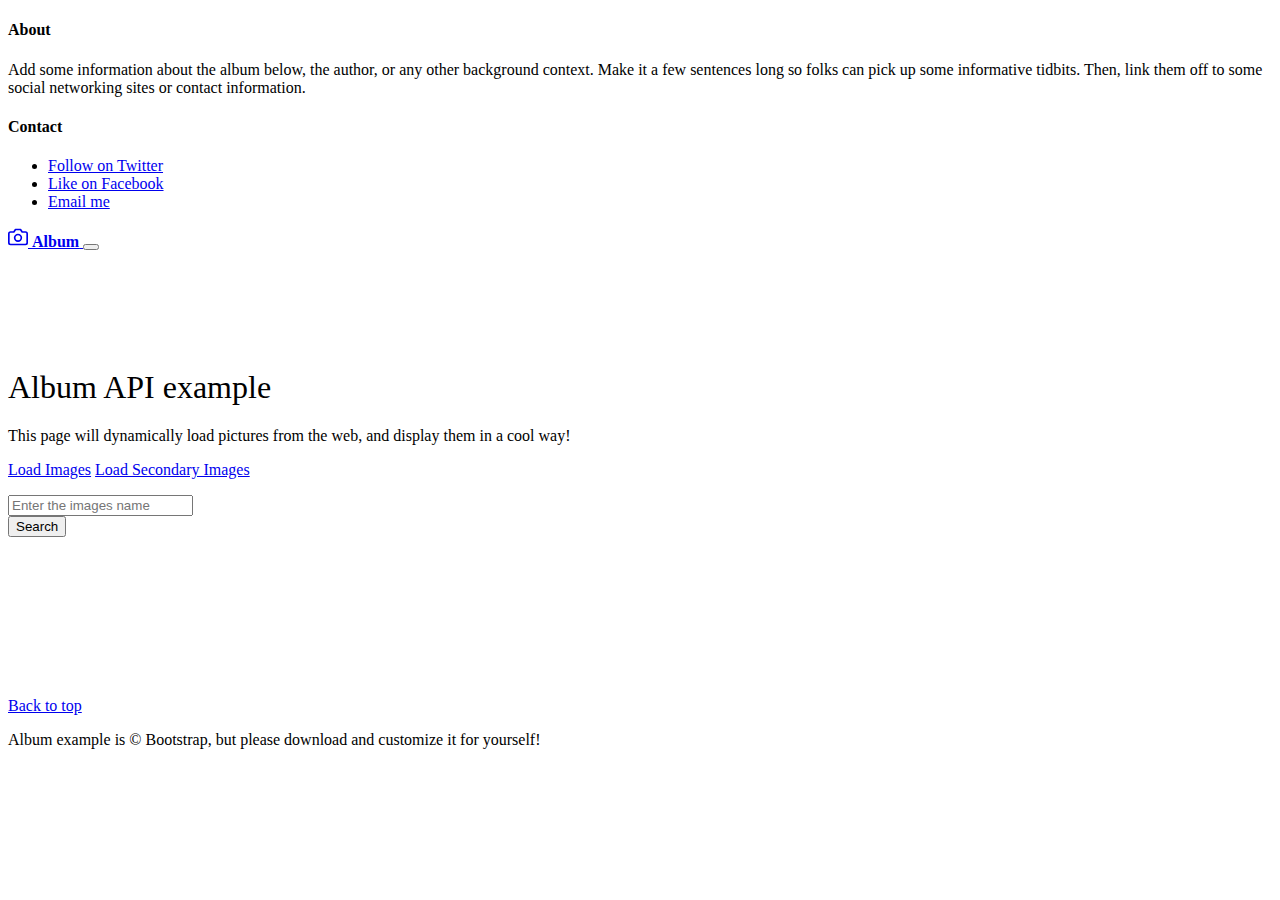
<file: index.html>
<!-- @format -->

<!DOCTYPE html>
<html lang="en">
  <head>
    <!--
        PICTURE ALBUM EXERCISE

        Starting from the current bootstrap layout, implement as many of the following features as you can:

        First of all: 
        Register on pexels to retrieve your API key: https://www.pexels.com/api/new/

        the key, once acquired, needs to go into the headers of your HTTP request with a property of 
        
        {Authorization: "Bearer [YOUR API KEY]"}
        
        this should be enough for you to make your GET request successfully


        1) When pressing on Load Images button, load the pictures from https://api.pexels.com/v1/search?query=[your-query]
        2) When pressing on Load Seconday Images, load the pictures from https://api.pexels.com/v1/search?query=[your-secondary-query]
        3) The Edit button should be replaced with a "Hide" button. 
        4) When the hide button is pressed, the whole picture card should disappear.
        5) Replace the "9 mins" string in the card template with the ID of the Image
        6) Add in the "jumbotron" a search field. Use the value of the search field to search new images and replace the existing ones.
        
        
        [EXTRA]
        7) After every button is pressed, display an alert for 5 seconds the result of the operation (es.: 20 images loaded)
        8) Handle API errors gracefully, using alert components with the message inside
        9) Add at the bottom of the page a carousel with "forest" images loaded by another API call
        10) When the user clicks on the "VIEW" button inside the Card, open the specified image in a modal view

        [EVEN MORE EXTRA]
        11) Use the map method to create from your pexel's response object an array containing just the url strings
        12) Use filter to modify the result of the api call to filter only images from some specific authors only ( you can choose which ones)
        // YOU CAN SKIP THIS 13) Use the reduce method on the results array to sum up all the id numbers in a single one



        [HINT]
        You can replace the images src for making your pictures appear on button click or you can use template literals to re-create all the cards from scratch.
        Use arrow functions to practice them

        API Docs: 
      
        Documentation for authenticating to the pexels APIs: https://www.pexels.com/api/documentation/?language=javascript#authorization
        Documentation for the search endpoint: https://www.pexels.com/api/documentation/?language=javascript#photos-search
      -->
    <meta charset="utf-8" />
    <meta
      name="viewport"
      content="width=device-width, initial-scale=1, shrink-to-fit=no"
    />
    <meta name="description" content="" />
    <meta
      name="author"
      content="Mark Otto, Jacob Thornton, and Bootstrap contributors"
    />
    <meta name="generator" content="Jekyll v3.8.5" />
    <title>Album example · Bootstrap</title>

    <link
      rel="canonical"
      href="https://getbootstrap.com/docs/4.3/examples/album/"
    />

    <link
      rel="stylesheet"
      href="https://cdn.jsdelivr.net/npm/bootstrap@4.6.0/dist/css/bootstrap.min.css"
      integrity="sha384-B0vP5xmATw1+K9KRQjQERJvTumQW0nPEzvF6L/Z6nronJ3oUOFUFpCjEUQouq2+l"
      crossorigin="anonymous"
    />

    <link rel="stylesheet" href="style.css" />
  </head>
  <body>
    <header>
      <div class="collapse bg-dark" id="navbarHeader">
        <div class="container">
          <div class="row">
            <div class="col-sm-8 col-md-7 py-4">
              <h4 class="text-white">About</h4>
              <p class="text-muted">
                Add some information about the album below, the author, or any
                other background context. Make it a few sentences long so folks
                can pick up some informative tidbits. Then, link them off to
                some social networking sites or contact information.
              </p>
            </div>
            <div class="col-sm-4 offset-md-1 py-4">
              <h4 class="text-white">Contact</h4>
              <ul class="list-unstyled">
                <li><a href="#" class="text-white">Follow on Twitter</a></li>
                <li><a href="#" class="text-white">Like on Facebook</a></li>
                <li><a href="#" class="text-white">Email me</a></li>
              </ul>
            </div>
          </div>
        </div>
      </div>
      <div class="navbar navbar-dark bg-dark shadow-sm">
        <div class="container d-flex justify-content-between">
          <a href="#" class="navbar-brand d-flex align-items-center">
            <svg
              xmlns="http://www.w3.org/2000/svg"
              width="20"
              height="20"
              fill="none"
              stroke="currentColor"
              stroke-linecap="round"
              stroke-linejoin="round"
              stroke-width="2"
              aria-hidden="true"
              class="mr-2"
              viewBox="0 0 24 24"
              focusable="false"
            >
              <path
                d="M23 19a2 2 0 0 1-2 2H3a2 2 0 0 1-2-2V8a2 2 0 0 1 2-2h4l2-3h6l2 3h4a2 2 0 0 1 2 2z"
              />
              <circle cx="12" cy="13" r="4" />
            </svg>
            <strong>Album</strong>
          </a>
          <button
            class="navbar-toggler"
            type="button"
            data-toggle="collapse"
            data-target="#navbarHeader"
            aria-controls="navbarHeader"
            aria-expanded="false"
            aria-label="Toggle navigation"
          >
            <span class="navbar-toggler-icon"></span>
          </button>
        </div>
      </div>
    </header>

    <main role="main">
      <section class="jumbotron text-center">
        <div class="container">
          <h1 class="jumbotron-heading">Album API example</h1>
          <p class="lead text-muted">
            This page will dynamically load pictures from the web, and display
            them in a cool way!
          </p>
          <p>
            <a
              href="#"
              onclick="loadImages('animals')"
              class="btn btn-primary my-2"
              >Load Images</a
            >
            <a
              href="#"
              onclick="loadImages('forest')"
              class="btn btn-secondary my-2"
              >Load Secondary Images</a
            >
          </p>
          <div class="input-group mb-3">
            <input
              type="text"
              class="form-control"
              placeholder="Enter the images name"
              aria-label="Recipient's username"
              aria-describedby="button-addon2"
            />
            <div class="input-group-append">
              <button
                class="btn btn-outline-secondary"
                type="button"
                id="button-addon2"
              >
                Search
              </button>
            </div>
          </div>
        </div>
      </section>

      <div class="album py-5 bg-light">
        <div class="container">
          <div class="row">
            <!-- <div class="col-md-4">
              <div class="card mb-4 shadow-sm">
                <svg
                  class="bd-placeholder-img card-img-top"
                  width="100%"
                  height="225"
                  xmlns="http://www.w3.org/2000/svg"
                  preserveAspectRatio="xMidYMid slice"
                  focusable="false"
                  role="img"
                  aria-label="Placeholder: Thumbnail"
                >
                  <title>Placeholder</title>
                  <rect width="100%" height="100%" fill="#55595c" />
                  <text x="50%" y="50%" fill="#eceeef" dy=".3em">
                    Thumbnail
                  </text>
                </svg>
                <div class="card-body">
                  <p class="card-text">
                    This is a wider card with supporting text below as a natural
                    lead-in to additional content. This content is a little bit
                    longer.
                  </p>
                  <div
                    class="d-flex justify-content-between align-items-center"
                  >
                    <div class="btn-group">
                      <button
                        type="button"
                        class="btn btn-sm btn-outline-secondary"
                      >
                        View
                      </button>
                      <button
                        type="button"
                        class="btn btn-sm btn-outline-secondary"
                      >
                        Edit
                      </button>
                    </div>
                    <small class="text-muted">9 mins</small>
                  </div>
                </div>
              </div>
            </div>
            <div class="col-md-4">
              <div class="card mb-4 shadow-sm">
                <svg
                  class="bd-placeholder-img card-img-top"
                  width="100%"
                  height="225"
                  xmlns="http://www.w3.org/2000/svg"
                  preserveAspectRatio="xMidYMid slice"
                  focusable="false"
                  role="img"
                  aria-label="Placeholder: Thumbnail"
                >
                  <title>Placeholder</title>
                  <rect width="100%" height="100%" fill="#55595c" />
                  <text x="50%" y="50%" fill="#eceeef" dy=".3em">
                    Thumbnail
                  </text>
                </svg>
                <div class="card-body">
                  <p class="card-text">
                    This is a wider card with supporting text below as a natural
                    lead-in to additional content. This content is a little bit
                    longer.
                  </p>
                  <div
                    class="d-flex justify-content-between align-items-center"
                  >
                    <div class="btn-group">
                      <button
                        type="button"
                        class="btn btn-sm btn-outline-secondary"
                      >
                        View
                      </button>
                      <button
                        type="button"
                        class="btn btn-sm btn-outline-secondary"
                      >
                        Edit
                      </button>
                    </div>
                    <small class="text-muted">9 mins</small>
                  </div>
                </div>
              </div>
            </div>
            <div class="col-md-4">
              <div class="card mb-4 shadow-sm">
                <svg
                  class="bd-placeholder-img card-img-top"
                  width="100%"
                  height="225"
                  xmlns="http://www.w3.org/2000/svg"
                  preserveAspectRatio="xMidYMid slice"
                  focusable="false"
                  role="img"
                  aria-label="Placeholder: Thumbnail"
                >
                  <title>Placeholder</title>
                  <rect width="100%" height="100%" fill="#55595c" />
                  <text x="50%" y="50%" fill="#eceeef" dy=".3em">
                    Thumbnail
                  </text>
                </svg>
                <div class="card-body">
                  <p class="card-text">
                    This is a wider card with supporting text below as a natural
                    lead-in to additional content. This content is a little bit
                    longer.
                  </p>
                  <div
                    class="d-flex justify-content-between align-items-center"
                  >
                    <div class="btn-group">
                      <button
                        type="button"
                        class="btn btn-sm btn-outline-secondary"
                      >
                        View
                      </button>
                      <button
                        type="button"
                        class="btn btn-sm btn-outline-secondary"
                      >
                        Edit
                      </button>
                    </div>
                    <small class="text-muted">9 mins</small>
                  </div>
                </div>
              </div>
            </div>

            <div class="col-md-4">
              <div class="card mb-4 shadow-sm">
                <svg
                  class="bd-placeholder-img card-img-top"
                  width="100%"
                  height="225"
                  xmlns="http://www.w3.org/2000/svg"
                  preserveAspectRatio="xMidYMid slice"
                  focusable="false"
                  role="img"
                  aria-label="Placeholder: Thumbnail"
                >
                  <title>Placeholder</title>
                  <rect width="100%" height="100%" fill="#55595c" />
                  <text x="50%" y="50%" fill="#eceeef" dy=".3em">
                    Thumbnail
                  </text>
                </svg>
                <div class="card-body">
                  <p class="card-text">
                    This is a wider card with supporting text below as a natural
                    lead-in to additional content. This content is a little bit
                    longer.
                  </p>
                  <div
                    class="d-flex justify-content-between align-items-center"
                  >
                    <div class="btn-group">
                      <button
                        type="button"
                        class="btn btn-sm btn-outline-secondary"
                      >
                        View
                      </button>
                      <button
                        type="button"
                        class="btn btn-sm btn-outline-secondary"
                      >
                        Edit
                      </button>
                    </div>
                    <small class="text-muted">9 mins</small>
                  </div>
                </div>
              </div>
            </div>
            <div class="col-md-4">
              <div class="card mb-4 shadow-sm">
                <svg
                  class="bd-placeholder-img card-img-top"
                  width="100%"
                  height="225"
                  xmlns="http://www.w3.org/2000/svg"
                  preserveAspectRatio="xMidYMid slice"
                  focusable="false"
                  role="img"
                  aria-label="Placeholder: Thumbnail"
                >
                  <title>Placeholder</title>
                  <rect width="100%" height="100%" fill="#55595c" />
                  <text x="50%" y="50%" fill="#eceeef" dy=".3em">
                    Thumbnail
                  </text>
                </svg>
                <div class="card-body">
                  <p class="card-text">
                    This is a wider card with supporting text below as a natural
                    lead-in to additional content. This content is a little bit
                    longer.
                  </p>
                  <div
                    class="d-flex justify-content-between align-items-center"
                  >
                    <div class="btn-group">
                      <button
                        type="button"
                        class="btn btn-sm btn-outline-secondary"
                      >
                        View
                      </button>
                      <button
                        type="button"
                        class="btn btn-sm btn-outline-secondary"
                      >
                        Edit
                      </button>
                    </div>
                    <small class="text-muted">9 mins</small>
                  </div>
                </div>
              </div>
            </div>
            <div class="col-md-4">
              <div class="card mb-4 shadow-sm">
                <svg
                  class="bd-placeholder-img card-img-top"
                  width="100%"
                  height="225"
                  xmlns="http://www.w3.org/2000/svg"
                  preserveAspectRatio="xMidYMid slice"
                  focusable="false"
                  role="img"
                  aria-label="Placeholder: Thumbnail"
                >
                  <title>Placeholder</title>
                  <rect width="100%" height="100%" fill="#55595c" />
                  <text x="50%" y="50%" fill="#eceeef" dy=".3em">
                    Thumbnail
                  </text>
                </svg>
                <div class="card-body">
                  <p class="card-text">
                    This is a wider card with supporting text below as a natural
                    lead-in to additional content. This content is a little bit
                    longer.
                  </p>
                  <div
                    class="d-flex justify-content-between align-items-center"
                  >
                    <div class="btn-group">
                      <button
                        type="button"
                        class="btn btn-sm btn-outline-secondary"
                      >
                        View
                      </button>
                      <button
                        type="button"
                        class="btn btn-sm btn-outline-secondary"
                      >
                        Edit
                      </button>
                    </div>
                    <small class="text-muted">9 mins</small>
                  </div>
                </div>
              </div>
            </div>

            <div class="col-md-4">
              <div class="card mb-4 shadow-sm">
                <svg
                  class="bd-placeholder-img card-img-top"
                  width="100%"
                  height="225"
                  xmlns="http://www.w3.org/2000/svg"
                  preserveAspectRatio="xMidYMid slice"
                  focusable="false"
                  role="img"
                  aria-label="Placeholder: Thumbnail"
                >
                  <title>Placeholder</title>
                  <rect width="100%" height="100%" fill="#55595c" />
                  <text x="50%" y="50%" fill="#eceeef" dy=".3em">
                    Thumbnail
                  </text>
                </svg>
                <div class="card-body">
                  <p class="card-text">
                    This is a wider card with supporting text below as a natural
                    lead-in to additional content. This content is a little bit
                    longer.
                  </p>
                  <div
                    class="d-flex justify-content-between align-items-center"
                  >
                    <div class="btn-group">
                      <button
                        type="button"
                        class="btn btn-sm btn-outline-secondary"
                      >
                        View
                      </button>
                      <button
                        type="button"
                        class="btn btn-sm btn-outline-secondary"
                      >
                        Edit
                      </button>
                    </div>
                    <small class="text-muted">9 mins</small>
                  </div>
                </div>
              </div>
            </div>
            <div class="col-md-4">
              <div class="card mb-4 shadow-sm">
                <svg
                  class="bd-placeholder-img card-img-top"
                  width="100%"
                  height="225"
                  xmlns="http://www.w3.org/2000/svg"
                  preserveAspectRatio="xMidYMid slice"
                  focusable="false"
                  role="img"
                  aria-label="Placeholder: Thumbnail"
                >
                  <title>Placeholder</title>
                  <rect width="100%" height="100%" fill="#55595c" />
                  <text x="50%" y="50%" fill="#eceeef" dy=".3em">
                    Thumbnail
                  </text>
                </svg>
                <div class="card-body">
                  <p class="card-text">
                    This is a wider card with supporting text below as a natural
                    lead-in to additional content. This content is a little bit
                    longer.
                  </p>
                  <div
                    class="d-flex justify-content-between align-items-center"
                  >
                    <div class="btn-group">
                      <button
                        type="button"
                        class="btn btn-sm btn-outline-secondary"
                      >
                        View
                      </button>
                      <button
                        type="button"
                        class="btn btn-sm btn-outline-secondary"
                      >
                        Edit
                      </button>
                    </div>
                    <small class="text-muted">9 mins</small>
                  </div>
                </div>
              </div>
            </div>
            <div class="col-md-4">
              <div class="card mb-4 shadow-sm">
                <svg
                  class="bd-placeholder-img card-img-top"
                  width="100%"
                  height="225"
                  xmlns="http://www.w3.org/2000/svg"
                  preserveAspectRatio="xMidYMid slice"
                  focusable="false"
                  role="img"
                  aria-label="Placeholder: Thumbnail"
                >
                  <title>Placeholder</title>
                  <rect width="100%" height="100%" fill="#55595c" />
                  <text x="50%" y="50%" fill="#eceeef" dy=".3em">
                    Thumbnail
                  </text>
                </svg>
                <div class="card-body">
                  <p class="card-text">
                    This is a wider card with supporting text below as a natural
                    lead-in to additional content. This content is a little bit
                    longer.
                  </p>
                  <div
                    class="d-flex justify-content-between align-items-center"
                  >
                    <div class="btn-group">
                      <button
                        type="button"
                        class="btn btn-sm btn-outline-secondary"
                      >
                        View
                      </button>
                      <button
                        type="button"
                        class="btn btn-sm btn-outline-secondary"
                      >
                        Edit
                      </button>
                    </div>
                    <small class="text-muted">9 mins</small>
                  </div>
                </div>
              </div>
            </div> -->
          </div>
        </div>
      </div>
    </main>

    <footer class="text-muted">
      <div class="container">
        <p class="float-right">
          <a href="#">Back to top</a>
        </p>
        <p>
          Album example is &copy; Bootstrap, but please download and customize
          it for yourself!
        </p>
      </div>
    </footer>
    <script
      src="https://code.jquery.com/jquery-3.5.1.slim.min.js"
      integrity="sha384-DfXdz2htPH0lsSSs5nCTpuj/zy4C+OGpamoFVy38MVBnE+IbbVYUew+OrCXaRkfj"
      crossorigin="anonymous"
    ></script>
    <script
      src="https://cdn.jsdelivr.net/npm/bootstrap@4.6.0/dist/js/bootstrap.bundle.min.js"
      integrity="sha384-Piv4xVNRyMGpqkS2by6br4gNJ7DXjqk09RmUpJ8jgGtD7zP9yug3goQfGII0yAns"
      crossorigin="anonymous"
    ></script>
    <script src="javascript.js"></script>
  </body>
</html>
</file>
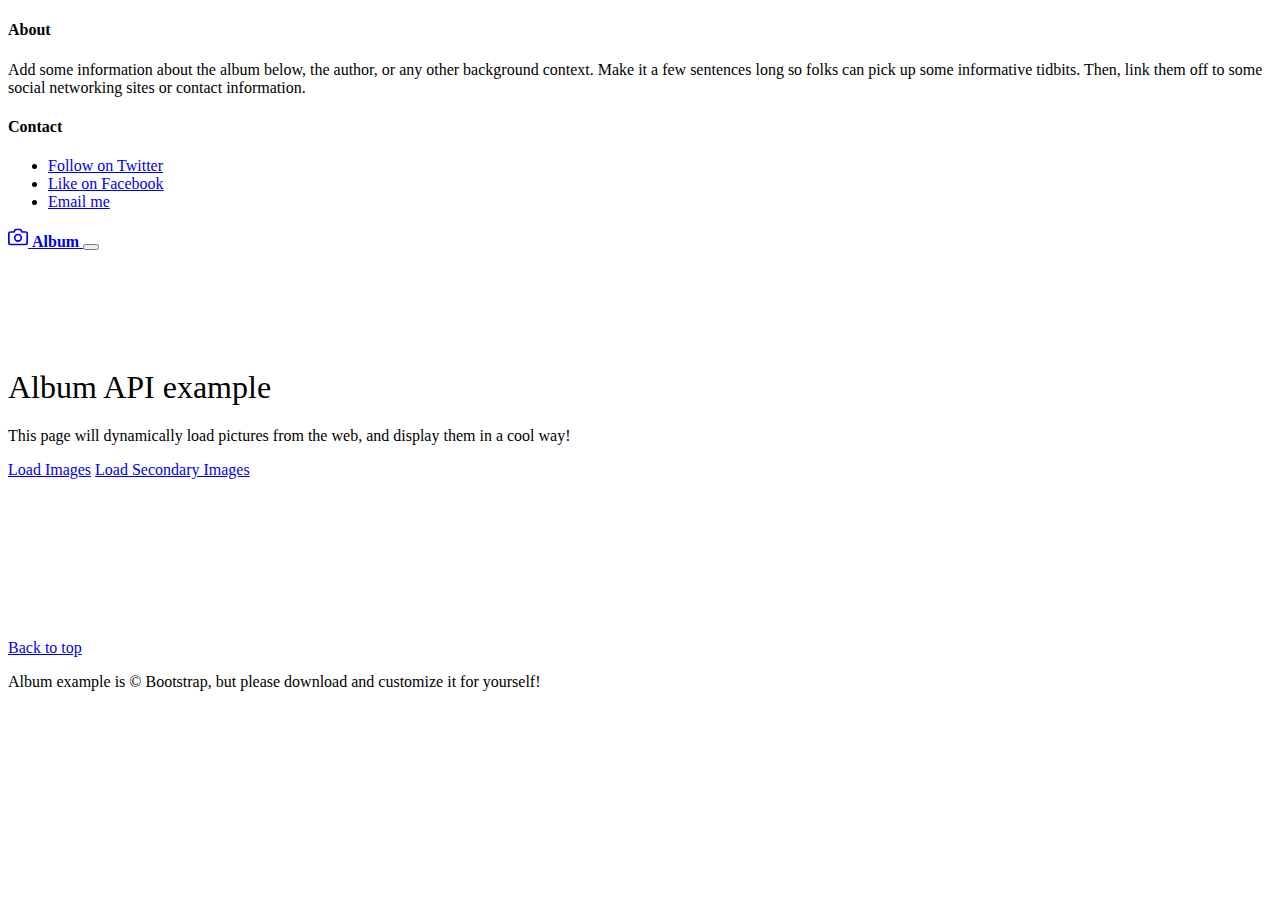
<file: D12-HW-starting-template.html>
<!-- @format -->

<!DOCTYPE html>
<html lang="en">
  <head>
    <!--
        PICTURE ALBUM EXERCISE

        Starting from the current bootstrap layout, implement as many of the following features as you can:

        First of all: 
        Register on pexels to retrieve your API key: https://www.pexels.com/api/new/

        the key, once acquired, needs to go into the headers of your HTTP request with a property of 
        
        {Authorization: "Bearer [YOUR API KEY]"}
        
        this should be enough for you to make your GET request successfully


        1) When pressing on Load Images button, load the pictures from https://api.pexels.com/v1/search?query=[your-query]
        2) When pressing on Load Seconday Images, load the pictures from https://api.pexels.com/v1/search?query=[your-secondary-query]
        3) The Edit button should be replaced with a "Hide" button. 
        4) When the hide button is pressed, the whole picture card should disappear.
        5) Replace the "9 mins" string in the card template with the ID of the Image
        6) Add in the "jumbotron" a search field. Use the value of the search field to search new images and replace the existing ones.
        
        
        [EXTRA]
        7) After every button is pressed, display an alert for 5 seconds the result of the operation (es.: 20 images loaded)
        8) Handle API errors gracefully, using alert components with the message inside
        9) Add at the bottom of the page a carousel with "forest" images loaded by another API call
        10) When the user clicks on the "VIEW" button inside the Card, open the specified image in a modal view

        [EVEN MORE EXTRA]
        11) Use the map method to create from your pexel's response object an array containing just the url strings
        12) Use filter to modify the result of the api call to filter only images from some specific authors only ( you can choose which ones)
        // YOU CAN SKIP THIS 13) Use the reduce method on the results array to sum up all the id numbers in a single one



        [HINT]
        You can replace the images src for making your pictures appear on button click or you can use template literals to re-create all the cards from scratch.
        Use arrow functions to practice them

        API Docs: 
      
        Documentation for authenticating to the pexels APIs: https://www.pexels.com/api/documentation/?language=javascript#authorization
        Documentation for the search endpoint: https://www.pexels.com/api/documentation/?language=javascript#photos-search
      -->
    <meta charset="utf-8" />
    <meta
      name="viewport"
      content="width=device-width, initial-scale=1, shrink-to-fit=no"
    />
    <meta name="description" content="" />
    <meta
      name="author"
      content="Mark Otto, Jacob Thornton, and Bootstrap contributors"
    />
    <meta name="generator" content="Jekyll v3.8.5" />
    <title>Album example · Bootstrap</title>

    <link
      rel="canonical"
      href="https://getbootstrap.com/docs/4.3/examples/album/"
    />

    <link
      rel="stylesheet"
      href="https://cdn.jsdelivr.net/npm/bootstrap@4.6.0/dist/css/bootstrap.min.css"
      integrity="sha384-B0vP5xmATw1+K9KRQjQERJvTumQW0nPEzvF6L/Z6nronJ3oUOFUFpCjEUQouq2+l"
      crossorigin="anonymous"
    />

    <style>
      .jumbotron {
        padding-top: 3rem;
        padding-bottom: 3rem;
        margin-bottom: 0;
        background-color: #fff;
      }
      @media (min-width: 768px) {
        .jumbotron {
          padding-top: 6rem;
          padding-bottom: 6rem;
        }
      }

      .jumbotron p:last-child {
        margin-bottom: 0;
      }

      .jumbotron-heading {
        font-weight: 300;
      }

      .jumbotron .container {
        max-width: 40rem;
      }
      footer {
        padding-top: 3rem;
        padding-bottom: 3rem;
      }

      footer p {
        margin-bottom: 0.25rem;
      }

      .bd-placeholder-img {
        font-size: 1.125rem;
        text-anchor: middle;
        -webkit-user-select: none;
        -moz-user-select: none;
        -ms-user-select: none;
        user-select: none;
      }

      @media (min-width: 768px) {
        .bd-placeholder-img-lg {
          font-size: 3.5rem;
        }
      }
    </style>
  </head>
  <body>
    <header>
      <div class="collapse bg-dark" id="navbarHeader">
        <div class="container">
          <div class="row">
            <div class="col-sm-8 col-md-7 py-4">
              <h4 class="text-white">About</h4>
              <p class="text-muted">
                Add some information about the album below, the author, or any
                other background context. Make it a few sentences long so folks
                can pick up some informative tidbits. Then, link them off to
                some social networking sites or contact information.
              </p>
            </div>
            <div class="col-sm-4 offset-md-1 py-4">
              <h4 class="text-white">Contact</h4>
              <ul class="list-unstyled">
                <li><a href="#" class="text-white">Follow on Twitter</a></li>
                <li><a href="#" class="text-white">Like on Facebook</a></li>
                <li><a href="#" class="text-white">Email me</a></li>
              </ul>
            </div>
          </div>
        </div>
      </div>
      <div class="navbar navbar-dark bg-dark shadow-sm">
        <div class="container d-flex justify-content-between">
          <a href="#" class="navbar-brand d-flex align-items-center">
            <svg
              xmlns="http://www.w3.org/2000/svg"
              width="20"
              height="20"
              fill="none"
              stroke="currentColor"
              stroke-linecap="round"
              stroke-linejoin="round"
              stroke-width="2"
              aria-hidden="true"
              class="mr-2"
              viewBox="0 0 24 24"
              focusable="false"
            >
              <path
                d="M23 19a2 2 0 0 1-2 2H3a2 2 0 0 1-2-2V8a2 2 0 0 1 2-2h4l2-3h6l2 3h4a2 2 0 0 1 2 2z"
              />
              <circle cx="12" cy="13" r="4" />
            </svg>
            <strong>Album</strong>
          </a>
          <button
            class="navbar-toggler"
            type="button"
            data-toggle="collapse"
            data-target="#navbarHeader"
            aria-controls="navbarHeader"
            aria-expanded="false"
            aria-label="Toggle navigation"
          >
            <span class="navbar-toggler-icon"></span>
          </button>
        </div>
      </div>
    </header>

    <main role="main">
      <section class="jumbotron text-center">
        <div class="container">
          <h1 class="jumbotron-heading">Album API example</h1>
          <p class="lead text-muted">
            This page will dynamically load pictures from the web, and display
            them in a cool way!
          </p>
          <p>
            <a href="#" id="btnOne" class="btn btn-primary my-2">Load Images</a>
            <a href="#" id="btnTwo" class="btn btn-secondary my-2"
              >Load Secondary Images</a
            >
          </p>
        </div>
      </section>

      <div class="album py-5 bg-light">
        <div class="container">
          <div class="row">
            <!-- <div class="col-md-4">
              <div class="card mb-4 shadow-sm">
                <svg
                  class="bd-placeholder-img card-img-top"
                  width="100%"
                  height="225"
                  xmlns="http://www.w3.org/2000/svg"
                  preserveAspectRatio="xMidYMid slice"
                  focusable="false"
                  role="img"
                  aria-label="Placeholder: Thumbnail"
                >
                  <title>Placeholder</title>
                  <rect width="100%" height="100%" fill="#55595c" />
                  <text x="50%" y="50%" fill="#eceeef" dy=".3em">
                    Thumbnail
                  </text>
                </svg>
                <div class="card-body">
                  <p class="card-text">
                    This is a wider card with supporting text below as a natural
                    lead-in to additional content. This content is a little bit
                    longer.
                  </p>
                  <div
                    class="d-flex justify-content-between align-items-center"
                  >
                    <div class="btn-group">
                      <button
                        type="button"
                        class="btn btn-sm btn-outline-secondary"
                      >
                        View
                      </button>
                      <button
                        type="button"
                        class="btn btn-sm btn-outline-secondary"
                      >
                        Edit
                      </button>
                    </div>
                    <small class="text-muted">9 mins</small>
                  </div>
                </div>
              </div>
            </div>
            <div class="col-md-4">
              <div class="card mb-4 shadow-sm">
                <svg
                  class="bd-placeholder-img card-img-top"
                  width="100%"
                  height="225"
                  xmlns="http://www.w3.org/2000/svg"
                  preserveAspectRatio="xMidYMid slice"
                  focusable="false"
                  role="img"
                  aria-label="Placeholder: Thumbnail"
                >
                  <title>Placeholder</title>
                  <rect width="100%" height="100%" fill="#55595c" />
                  <text x="50%" y="50%" fill="#eceeef" dy=".3em">
                    Thumbnail
                  </text>
                </svg>
                <div class="card-body">
                  <p class="card-text">
                    This is a wider card with supporting text below as a natural
                    lead-in to additional content. This content is a little bit
                    longer.
                  </p>
                  <div
                    class="d-flex justify-content-between align-items-center"
                  >
                    <div class="btn-group">
                      <button
                        type="button"
                        class="btn btn-sm btn-outline-secondary"
                      >
                        View
                      </button>
                      <button
                        type="button"
                        class="btn btn-sm btn-outline-secondary"
                      >
                        Edit
                      </button>
                    </div>
                    <small class="text-muted">9 mins</small>
                  </div>
                </div>
              </div>
            </div>
            <div class="col-md-4">
              <div class="card mb-4 shadow-sm">
                <svg
                  class="bd-placeholder-img card-img-top"
                  width="100%"
                  height="225"
                  xmlns="http://www.w3.org/2000/svg"
                  preserveAspectRatio="xMidYMid slice"
                  focusable="false"
                  role="img"
                  aria-label="Placeholder: Thumbnail"
                >
                  <title>Placeholder</title>
                  <rect width="100%" height="100%" fill="#55595c" />
                  <text x="50%" y="50%" fill="#eceeef" dy=".3em">
                    Thumbnail
                  </text>
                </svg>
                <div class="card-body">
                  <p class="card-text">
                    This is a wider card with supporting text below as a natural
                    lead-in to additional content. This content is a little bit
                    longer.
                  </p>
                  <div
                    class="d-flex justify-content-between align-items-center"
                  >
                    <div class="btn-group">
                      <button
                        type="button"
                        class="btn btn-sm btn-outline-secondary"
                      >
                        View
                      </button>
                      <button
                        type="button"
                        class="btn btn-sm btn-outline-secondary"
                      >
                        Edit
                      </button>
                    </div>
                    <small class="text-muted">9 mins</small>
                  </div>
                </div>
              </div>
            </div>

            <div class="col-md-4">
              <div class="card mb-4 shadow-sm">
                <svg
                  class="bd-placeholder-img card-img-top"
                  width="100%"
                  height="225"
                  xmlns="http://www.w3.org/2000/svg"
                  preserveAspectRatio="xMidYMid slice"
                  focusable="false"
                  role="img"
                  aria-label="Placeholder: Thumbnail"
                >
                  <title>Placeholder</title>
                  <rect width="100%" height="100%" fill="#55595c" />
                  <text x="50%" y="50%" fill="#eceeef" dy=".3em">
                    Thumbnail
                  </text>
                </svg>
                <div class="card-body">
                  <p class="card-text">
                    This is a wider card with supporting text below as a natural
                    lead-in to additional content. This content is a little bit
                    longer.
                  </p>
                  <div
                    class="d-flex justify-content-between align-items-center"
                  >
                    <div class="btn-group">
                      <button
                        type="button"
                        class="btn btn-sm btn-outline-secondary"
                      >
                        View
                      </button>
                      <button
                        type="button"
                        class="btn btn-sm btn-outline-secondary"
                      >
                        Edit
                      </button>
                    </div>
                    <small class="text-muted">9 mins</small>
                  </div>
                </div>
              </div>
            </div>
            <div class="col-md-4">
              <div class="card mb-4 shadow-sm">
                <svg
                  class="bd-placeholder-img card-img-top"
                  width="100%"
                  height="225"
                  xmlns="http://www.w3.org/2000/svg"
                  preserveAspectRatio="xMidYMid slice"
                  focusable="false"
                  role="img"
                  aria-label="Placeholder: Thumbnail"
                >
                  <title>Placeholder</title>
                  <rect width="100%" height="100%" fill="#55595c" />
                  <text x="50%" y="50%" fill="#eceeef" dy=".3em">
                    Thumbnail
                  </text>
                </svg>
                <div class="card-body">
                  <p class="card-text">
                    This is a wider card with supporting text below as a natural
                    lead-in to additional content. This content is a little bit
                    longer.
                  </p>
                  <div
                    class="d-flex justify-content-between align-items-center"
                  >
                    <div class="btn-group">
                      <button
                        type="button"
                        class="btn btn-sm btn-outline-secondary"
                      >
                        View
                      </button>
                      <button
                        type="button"
                        class="btn btn-sm btn-outline-secondary"
                      >
                        Edit
                      </button>
                    </div>
                    <small class="text-muted">9 mins</small>
                  </div>
                </div>
              </div>
            </div>
            <div class="col-md-4">
              <div class="card mb-4 shadow-sm">
                <svg
                  class="bd-placeholder-img card-img-top"
                  width="100%"
                  height="225"
                  xmlns="http://www.w3.org/2000/svg"
                  preserveAspectRatio="xMidYMid slice"
                  focusable="false"
                  role="img"
                  aria-label="Placeholder: Thumbnail"
                >
                  <title>Placeholder</title>
                  <rect width="100%" height="100%" fill="#55595c" />
                  <text x="50%" y="50%" fill="#eceeef" dy=".3em">
                    Thumbnail
                  </text>
                </svg>
                <div class="card-body">
                  <p class="card-text">
                    This is a wider card with supporting text below as a natural
                    lead-in to additional content. This content is a little bit
                    longer.
                  </p>
                  <div
                    class="d-flex justify-content-between align-items-center"
                  >
                    <div class="btn-group">
                      <button
                        type="button"
                        class="btn btn-sm btn-outline-secondary"
                      >
                        View
                      </button>
                      <button
                        type="button"
                        class="btn btn-sm btn-outline-secondary"
                      >
                        Edit
                      </button>
                    </div>
                    <small class="text-muted">9 mins</small>
                  </div>
                </div>
              </div>
            </div>

            <div class="col-md-4">
              <div class="card mb-4 shadow-sm">
                <svg
                  class="bd-placeholder-img card-img-top"
                  width="100%"
                  height="225"
                  xmlns="http://www.w3.org/2000/svg"
                  preserveAspectRatio="xMidYMid slice"
                  focusable="false"
                  role="img"
                  aria-label="Placeholder: Thumbnail"
                >
                  <title>Placeholder</title>
                  <rect width="100%" height="100%" fill="#55595c" />
                  <text x="50%" y="50%" fill="#eceeef" dy=".3em">
                    Thumbnail
                  </text>
                </svg>
                <div class="card-body">
                  <p class="card-text">
                    This is a wider card with supporting text below as a natural
                    lead-in to additional content. This content is a little bit
                    longer.
                  </p>
                  <div
                    class="d-flex justify-content-between align-items-center"
                  >
                    <div class="btn-group">
                      <button
                        type="button"
                        class="btn btn-sm btn-outline-secondary"
                      >
                        View
                      </button>
                      <button
                        type="button"
                        class="btn btn-sm btn-outline-secondary"
                      >
                        Edit
                      </button>
                    </div>
                    <small class="text-muted">9 mins</small>
                  </div>
                </div>
              </div>
            </div>
            <div class="col-md-4">
              <div class="card mb-4 shadow-sm">
                <svg
                  class="bd-placeholder-img card-img-top"
                  width="100%"
                  height="225"
                  xmlns="http://www.w3.org/2000/svg"
                  preserveAspectRatio="xMidYMid slice"
                  focusable="false"
                  role="img"
                  aria-label="Placeholder: Thumbnail"
                >
                  <title>Placeholder</title>
                  <rect width="100%" height="100%" fill="#55595c" />
                  <text x="50%" y="50%" fill="#eceeef" dy=".3em">
                    Thumbnail
                  </text>
                </svg>
                <div class="card-body">
                  <p class="card-text">
                    This is a wider card with supporting text below as a natural
                    lead-in to additional content. This content is a little bit
                    longer.
                  </p>
                  <div
                    class="d-flex justify-content-between align-items-center"
                  >
                    <div class="btn-group">
                      <button
                        type="button"
                        class="btn btn-sm btn-outline-secondary"
                      >
                        View
                      </button>
                      <button
                        type="button"
                        class="btn btn-sm btn-outline-secondary"
                      >
                        Edit
                      </button>
                    </div>
                    <small class="text-muted">9 mins</small>
                  </div>
                </div>
              </div>
            </div>
            <div class="col-md-4">
              <div class="card mb-4 shadow-sm">
                <svg
                  class="bd-placeholder-img card-img-top"
                  width="100%"
                  height="225"
                  xmlns="http://www.w3.org/2000/svg"
                  preserveAspectRatio="xMidYMid slice"
                  focusable="false"
                  role="img"
                  aria-label="Placeholder: Thumbnail"
                >
                  <title>Placeholder</title>
                  <rect width="100%" height="100%" fill="#55595c" />
                  <text x="50%" y="50%" fill="#eceeef" dy=".3em">
                    Thumbnail
                  </text>
                </svg>
                <div class="card-body">
                  <p class="card-text">
                    This is a wider card with supporting text below as a natural
                    lead-in to additional content. This content is a little bit
                    longer.
                  </p>
                  <div
                    class="d-flex justify-content-between align-items-center"
                  >
                    <div class="btn-group">
                      <button
                        type="button"
                        class="btn btn-sm btn-outline-secondary"
                      >
                        View
                      </button>
                      <button
                        type="button"
                        class="btn btn-sm btn-outline-secondary"
                      >
                        Edit
                      </button>
                    </div>
                    <small class="text-muted">9 mins</small>
                  </div>
                </div>
              </div>
            </div> -->
          </div>
        </div>
      </div>
    </main>

    <footer class="text-muted">
      <div class="container">
        <p class="float-right">
          <a href="#">Back to top</a>
        </p>
        <p>
          Album example is &copy; Bootstrap, but please download and customize
          it for yourself!
        </p>
      </div>
    </footer>
    <script
      src="https://code.jquery.com/jquery-3.5.1.slim.min.js"
      integrity="sha384-DfXdz2htPH0lsSSs5nCTpuj/zy4C+OGpamoFVy38MVBnE+IbbVYUew+OrCXaRkfj"
      crossorigin="anonymous"
    ></script>
    <script
      src="https://cdn.jsdelivr.net/npm/bootstrap@4.6.0/dist/js/bootstrap.bundle.min.js"
      integrity="sha384-Piv4xVNRyMGpqkS2by6br4gNJ7DXjqk09RmUpJ8jgGtD7zP9yug3goQfGII0yAns"
      crossorigin="anonymous"
    ></script>
    <script>
      const pexels = {
        method: "GET",
        headers: {
          Authorization:
            "Bearer 563492ad6f91700001000001b07674885c924af7977a9caff9777d55",
        },
      };

      const loadImages = (query) => {
        fetch(`https://api.pexels.com/v1/search?query=${query}`, pexels)
          .then((response) => response.json())
          .then((data) => {
            console.log(data);
            const cards = document.querySelector(".album > .container > .row");

            for (let i = 0; i < data.photos.length; i++) {
              const image = data.photos[i];

              console.log(image);

              const col = document.createElement("div");
              col.className = "col-md-4";

              col.innerHTML = ` <div class="card mb-4 shadow-sm">
                                  <img src= ${image.src.original} class="card-img-top" alt="">
                                  <div class="card-body">
                                    <p class="card-text">
                                      ${image.width}
                                    </p>
                                    <div
                                      class="d-flex justify-content-between align-items-center"
                                    >
                                      <div class="btn-group">
                                        <button
                                          type="button"
                                          class="btn btn-sm btn-outline-secondary"
                                        >
                                          View
                                        </button>
                                        <button
                                          type="button"
                                          class="btn btn-sm btn-outline-secondary"
                                          id = "btnHide"
                                        >
                                          Hide
                                        </button>
                                      </div>
                                      <small class="text-muted">9 mins</small>
                                    </div>
                                  </div>
                                </div> `;

              cards.appendChild(col);
            }
          });
      };

      const btn1 = document.getElementById("btnOne");

      btn1.addEventListener("click", loadImages("nature"));

      /* const cardHide = () => {
        let cardsHidden = document.querySelectorAll(".card");
        for (let i = 0; i < cardsHidden.length; i++) {
          cardsHidden[i].style.visibilty = "hidden";
        }
      };
      const btn = document.querySelector(".card + button");
      btn.addEventListener("click", cardHide()); */
    </script>
  </body>
</html>
</file>
<file: style.css>
/** @format */

.jumbotron {
  padding-top: 3rem;
  padding-bottom: 3rem;
  margin-bottom: 0;
  background-color: #fff;
}
@media (min-width: 768px) {
  .jumbotron {
    padding-top: 6rem;
    padding-bottom: 6rem;
  }
}

.jumbotron p:last-child {
  margin-bottom: 0;
}

.jumbotron-heading {
  font-weight: 300;
}

.jumbotron .container {
  max-width: 40rem;
}
.single-album {
  margin-bottom: 1rem;
}
img {
  width: 208px;
  height: 170px;
  object-fit: cover;
}
footer {
  padding-top: 3rem;
  padding-bottom: 3rem;
}
.hide {
  visibility: hidden;
}
footer p {
  margin-bottom: 0.25rem;
}

.bd-placeholder-img {
  font-size: 1.125rem;
  text-anchor: middle;
  -webkit-user-select: none;
  -moz-user-select: none;
  -ms-user-select: none;
  user-select: none;
}

@media (min-width: 768px) {
  .bd-placeholder-img-lg {
    font-size: 3.5rem;
  }
}
</file>
